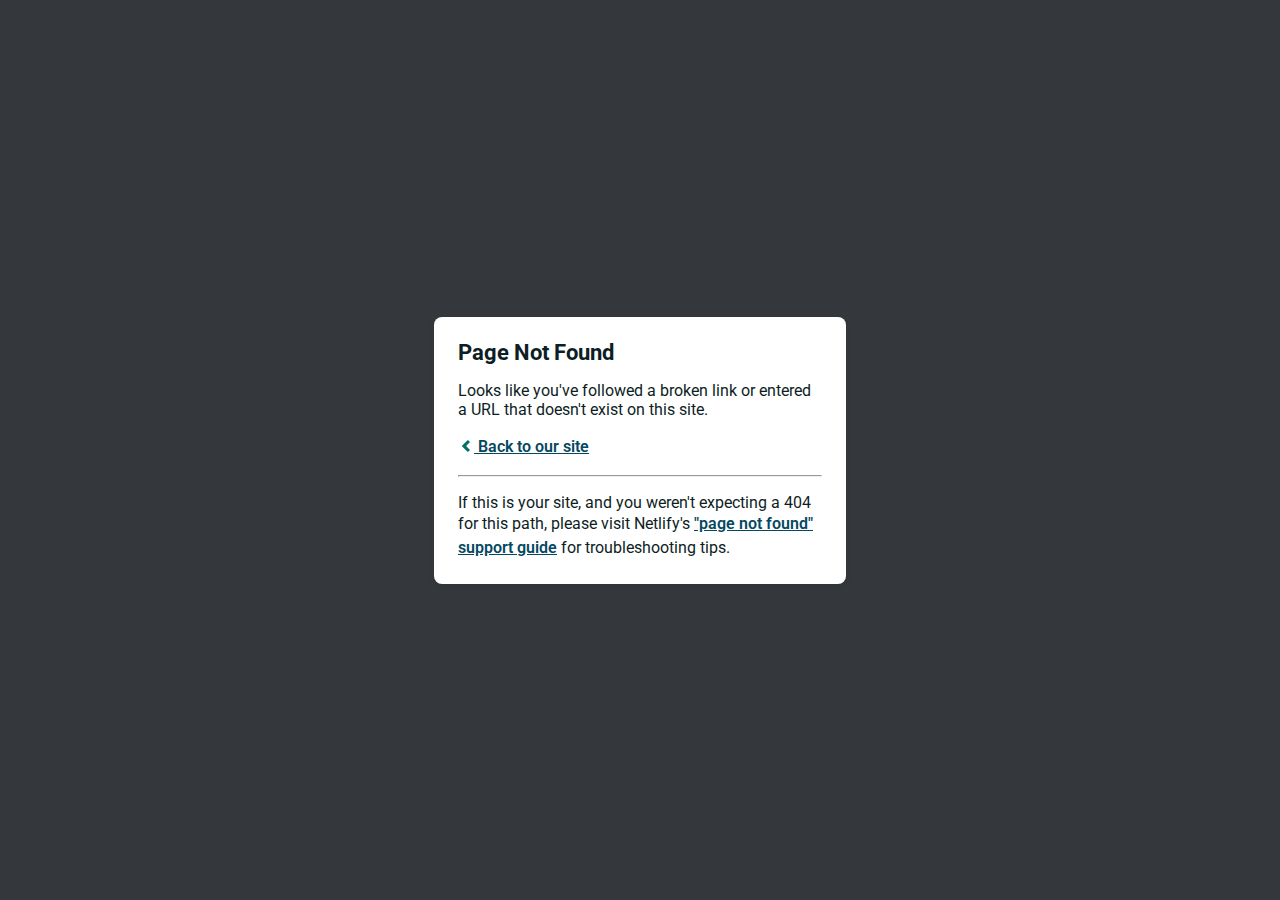
<file: assets/fonts/pb.html>
<!DOCTYPE html>
<html>
  <head>
    <meta charset="utf-8">
    <meta name="viewport" content="width=device-width, initial-scale=1.0, maximum-scale=1.0, user-scalable=no">

    <title>Page Not Found</title>
    <link href='https://fonts.googleapis.com/css?family=Roboto:400,700&subset=latin,latin-ext' rel='stylesheet' type='text/css'>
    <style>
    body {
      font-family: -apple-system, BlinkMacSystemFont, "Segoe UI", Roboto, Helvetica, Arial, sans-serif, "Apple Color Emoji", "Segoe UI Emoji", "Segoe UI Symbol";
      background: rgb(52, 56, 60);
      color: white;
      overflow: hidden;
      margin: 0;
      padding: 0;
    }

    h1 {
      margin: 0;
      font-size: 22px;
      line-height: 24px;
    }

    .main {
      position: relative;
      display: flex;
      flex-direction: column;
      align-items: center;
      justify-content: center;
      height: 100vh;
      width: 100vw;
    }

    .card {
      position: relative;
      display: flex;
      flex-direction: column;
      width: 75%;
      max-width: 364px;
      padding: 24px;
      background: white;
      color: rgb(14, 30, 37);
      border-radius: 8px;
      box-shadow: 0 2px 4px 0 rgba(14, 30, 37, .16);
    }

    a {
      margin: 0;
      font-weight: 600;
      line-height: 24px;
      color: #054861;
    }

    a svg {
      position: relative;
      top: 2px;
    }

    a:hover,
    a:focus {
      text-decoration: none;
    }

    a:hover svg path{
      fill: #007067;
    }

    p:last-of-type {
      margin-bottom: 0;
    }

    </style>
  </head>
  <body>
    <div class="main">
      <div class="card">
        <div class="header">
          <h1>Page Not Found</h1>
        </div>
        <div class="body">
          <p>Looks like you've followed a broken link or entered a URL that doesn't exist on this site.</p>
          <p>
            <a id="back-link" href="/">
              <svg xmlns="http://www.w3.org/2000/svg" width="16" height="16" viewBox="0 0 16 16">
                <path fill="#007067" d="M11.9998836,4.09370803 L8.55809517,7.43294953 C8.23531459,7.74611298 8.23531459,8.25388736 8.55809517,8.56693769 L12,11.9062921 L9.84187871,14 L4.24208544,8.56693751 C3.91930485,8.25388719 3.91930485,7.74611281 4.24208544,7.43294936 L9.84199531,2 L11.9998836,4.09370803 Z"/>
              </svg>
              Back to our site
             </a>
          </p>
          <hr><p>If this is your site, and you weren't expecting a 404 for this path, please visit Netlify's <a href="https://answers.netlify.com/t/support-guide-i-ve-deployed-my-site-but-i-still-see-page-not-found/125?utm_source=404page&utm_campaign=community_tracking">"page not found" support guide</a> for troubleshooting tips.
          </p>
        </div>
      </div>
    </div>
    <script>
      (function() {
        if (document.referrer && document.location.host && document.referrer.match(new RegExp("^https?://" + document.location.host))) {
          document.getElementById("back-link").setAttribute("href", document.referrer);
        }
      })();
    </script>
  </body>
</html>
</file>
